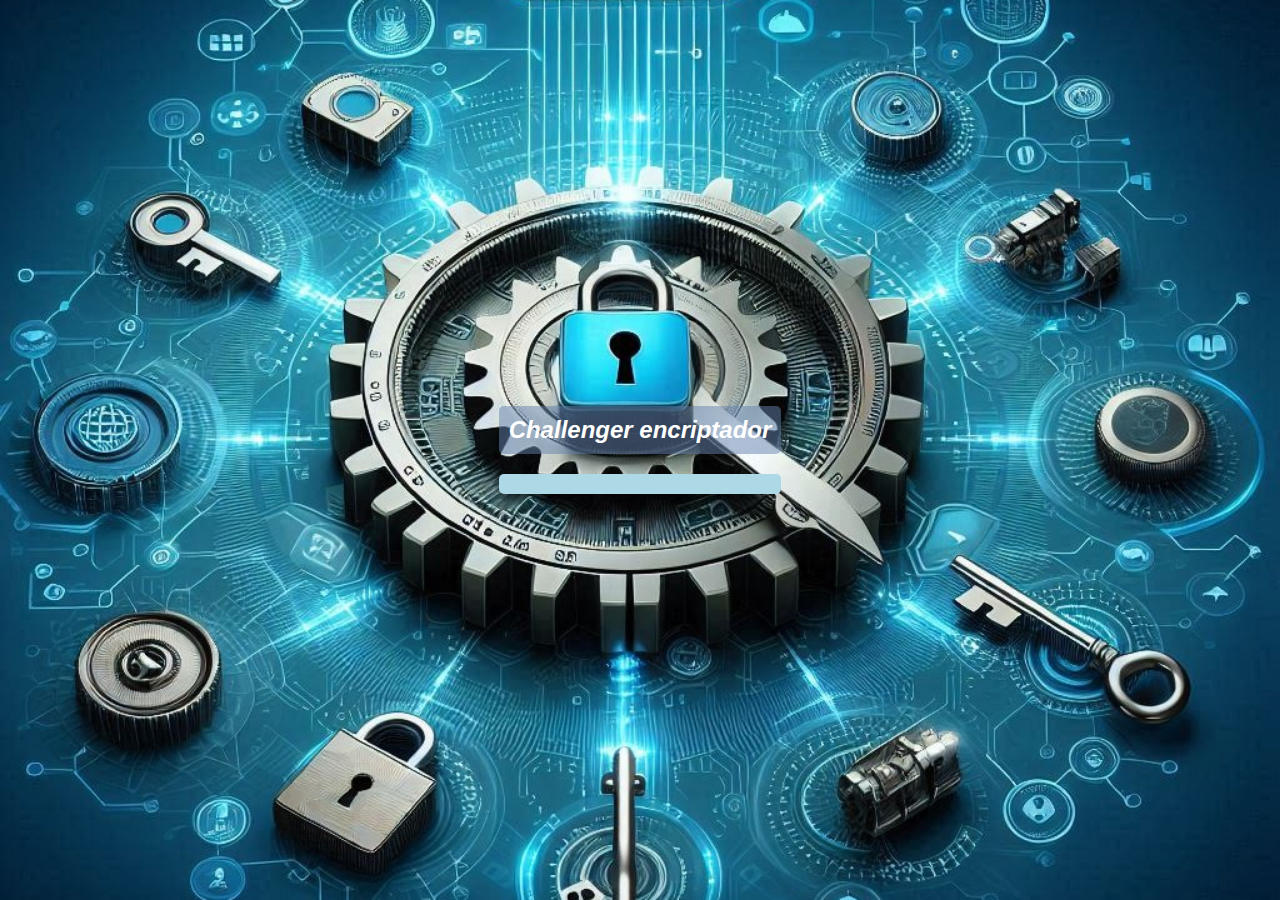
<file: Index.html>
<!DOCTYPE html>
<html lang="en">
<head>
    <meta charset="UTF-8">
    <meta name="viewport" content="width=device-width, initial-scale=1.0">
    <title>Bienvenida Challenger</title>
    <style>
		* {
			margin:     0;
			padding:    0;
			box-sizing: border-box;
		  }	
		
        body {
				font-family:         Liberation, sans-serif;
				background-color:    #1a1818;
				width:               100vw;
				height:              100vh;
				display:             flex;
				flex-direction:      column;
				justify-content:     center;
				align-items:         center;
                background-image:    url('./Imagenes/Fondo.png');
				background-size:     cover;
				background-position: center;
				background-repeat:   no-repeat;		
            }

        .container {
				     flex-direction:      column;
				     justify-content:     center;
                   }
		
        .text-box {
                    font-size:     24px;
                    font-family:   Liberation, sans-serif;
                    font-weight:   bold;
                    font-style:    italic;
                    color:         white;
                    padding:       10px;
                    border-radius: 5px;
                    background-color: #6482AD80;
                  }

        .progress-bar-container {
                                    width:            100%;
                                    background-color: grey;
                                    border-radius:    5px;
                                    margin-top:       20px;
                                    height:           20px;
                                    overflow:         hidden;
                                }

        .progress-bar {
                        height:            100%;
                        width:             0;
                        background-color:  lightblue;
                        transition:        width 10s linear;
                      }
		
		.boton {
                width:            150px; /* Ancho del botón */
                height:           40px; /* Alto del botón */
                padding:          10px 10px; /* Espaciado interno */
                font-family:      Liberation, sans-serif;
                font-size:        20px; /* Tamaño de la fuente */
                font-style:       italic;
                background-color: #2196F3; /* Color de fondo */
                color:            white; /* Color del texto */
                border:           none; /* Sin borde */
                border-radius:    8px; /* Bordes redondeados */
                cursor:           pointer; /* Cursor de puntero al pasar sobre el botón */		
                flex-direction:   column;
                justify-content:  center;
		       }

    </style>
</head>

<body>
    <div class="container">
        <div id="textBox" class="text-box">Challenger encriptador</div>
        <div class="progress-bar-container">
            <div id="progressBar" class="progress-bar"></div>
        </div>
    </div>

    <div>
        <button class="boton" id="startButton" style="display: none;" onclick="goToWelcomePage()">Iniciar</button>
    </div>

    <script>
        function getRandomLetter() {
            const letters = 'ABCDEFGHIJKLMNOPQRSTUVWXYZ';
            return letters.charAt(Math.floor(Math.random() * letters.length));
        }

        function encryptText() {
            const textBox = document.getElementById('textBox');
            let text = textBox.textContent.split('');
            const interval = 500;
            let index = 0;

            function replaceNextCharacter() {
                if (index < text.length) {
                    text[index] = getRandomLetter();
                    textBox.textContent = text.join('');
                    index++;
                    setTimeout(replaceNextCharacter, interval);
                } else {
                    document.getElementById('startButton').style.display = 'block';
					ocultarTexto("textBox");
                }
            }

            setTimeout(replaceNextCharacter, 1000);  // Start after 3 seconds
            document.getElementById('progressBar').style.width = '100%';
        }

        function goToWelcomePage() {
            window.location.href = 'Encriptar.html';
        }

		function ocultarTexto(id) {
					var elemento = document.getElementById(id);
					if (elemento.style.display === "none") {
						elemento.style.display = "block"; // Mostrar el elemento
					} else {
						elemento.style.display = "none"; // Ocultar el elemento
					}
				}

        window.onload = encryptText;
    </script>
</body>

</html>
</file>
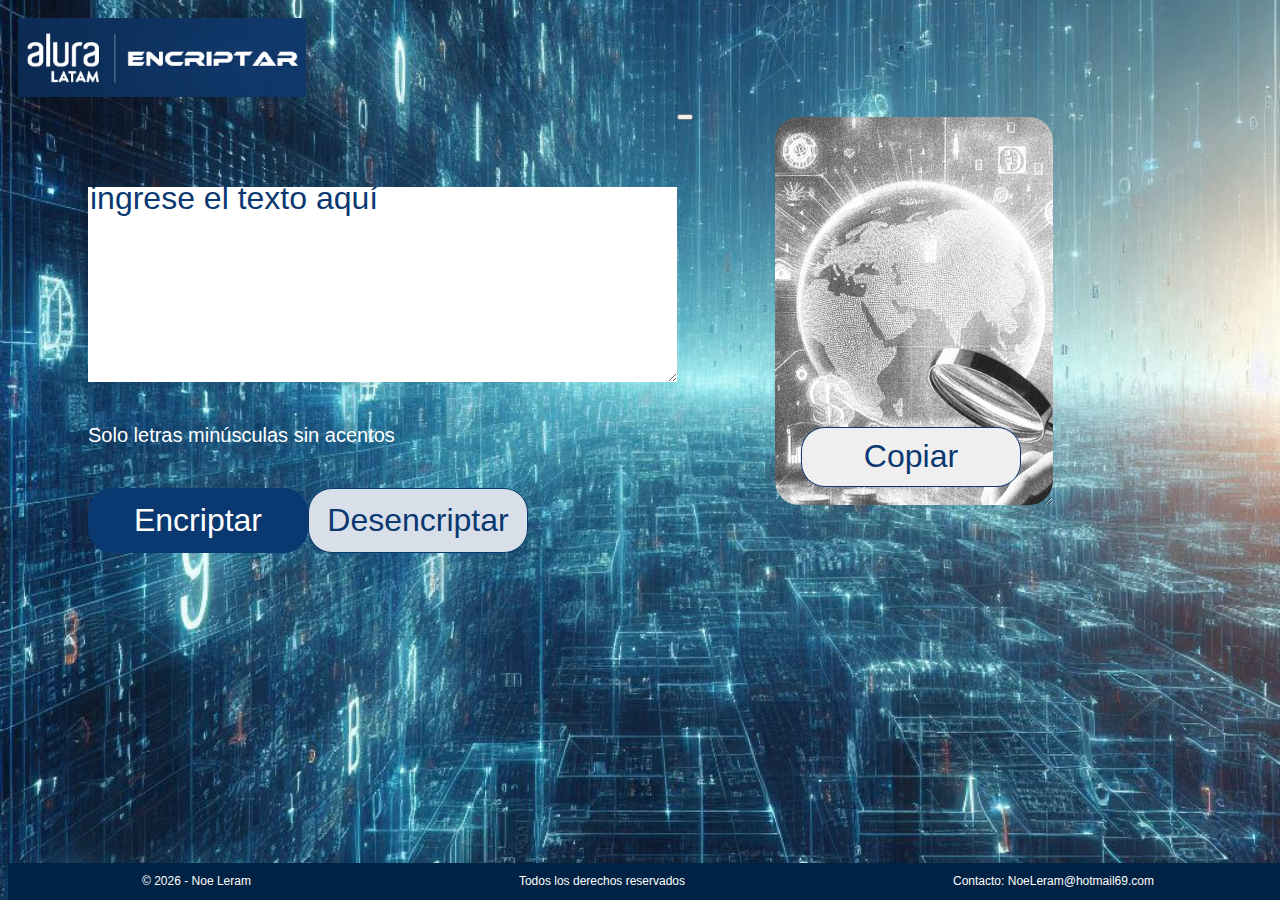
<file: Encriptar.html>
<!DOCTYPE html>
<html lang="en">

    <head>
        <meta charset="UTF-8">
        <meta http-equiv="X-UA-Compatible" content="IE=edge">
        <meta name="viewport" content="width=device-width, initial-scale=1.0">
        <title>Encriptador</title>
        <link rel="stylesheet" href="StyleEncriptar.css">   
    </head>

<body class="Body">
    <header>
        <img src="./Imagenes/Logo_Alura.png" alt="Logo Alura" class="logo_alura">
    </header>
    <main class="main">
        <section>
            <textarea class="text-area" cols="30" rows="10" placeholder="Ingrese el texto aquí"></textarea>
            <div>
                <h6 class="informacion">Solo letras minúsculas sin acentos</h6>
            </div>
            <div class="botones">
                    <button class="boton_encriptar" onclick="btnEncriptar()">Encriptar</button>
                    <button class="boton_desencriptar" onclick="btnDesencriptar()">Desencriptar</button>
            </div>
        </section>
        <section>
            <textarea id="miMensaje" class="text-mensaje" cols="20" rows="10"></textarea>
            <div class="boton-copiar">
                <button>
                    <button class="boton_copiar" onclick="copiar()">Copiar</button>
                 </button>
            </div>
        </section>
    </main>
    <script src="./Script.js"></script>
</body>
<footer>
    <p>&copy; <span id="year"></span> - Noe Leram</p>
    <p>Todos los derechos reservados</p>
    <p>Contacto: NoeLeram@hotmail69.com</p>
</footer>
<script>
    document.getElementById('year').textContent = new Date().getFullYear();
</script>
</html>
</file>
<file: StyleEncriptar.css>
* {
    font-family: Liberation, sans-serif;
    font-weight: 400;
    font-size:   32px;
    line-height: 60%;
  }	

Body {
        font-family:         Liberation, sans-serif;
        width:               90vw;
        height:              90vh;
        background-image:    url('./Imagenes/Fondo_encriptar.png');
        background-size:     cover;
        background-position: center;
        background-repeat:   no-repeat;	       
    }

.logo_alura {
                padding-top: 10px;
                margin-left: 10px;
                width: 25%;
            }

main {
        display:        flex;
        margin-bottom:  50px;
        margin-left:    80px;
     }

.text-area {
                border:     none;
                color:      #0A3871;
                margin-top: 90px;
                text-transform: lowercase;
                background-color: white;
           }
::placeholder {
                color:  #0A3871;
              }

.text_area:focus {
                    outline: none ;
                 }

.text-mensaje {
                background-color:  #AAB2D5 ;
                background-image:  url("./Imagenes/Logo_Busqueda.png") ;
                background-repeat: no-repeat ;
                line-height:       120%;
                width:             20%;
                border:            none ;
                border-radius:     24px ;
                color:             #02162e ;
                margin-left:       98px ;
                margin-top:        20px ;
                padding-left:      20px ;
                position:          fixed ;
              }

.text-mensaje.focus {
                      outline: none ;
                    }

.botones {
            display:    flex;
            margin-top: 18px;
            background-color: rgba(255, 0, 0, 0);
         }

.boton_encriptar {
                    background-color: #0A3871;
                    border:           1px solid #0A3871;
                    border-radius:    24px;
                    color:            white;
                    cursor:           pointer;
                    height:           65px;
                    width:            220px;
                 }

.boton_desencriptar {
                        background-color: #d8dfe8;
                        border:           1px solid #0A3871;
                        border-radius:    24px;
                        color:            #0A3871;
                        cursor:           pointer;
                        height:           65px;
                        width:            220px;
                    }

.boton_copiar {
                border:           1px solid #0A3871;
                border-radius:    24px;
                color:            #0A3871;
                cursor:           pointer;
                height:           60px;
                width:            220px;
                margin-left:      108px;
                margin-top:       330px;
                position:         absolute;
              }

.informacion {
                color:     white;
                font-size: 20px;
             }

footer {
        background-color: #002244;
        color: white;
        display: flex;
        justify-content: space-around; 
        padding: 15px 0;
        position: fixed;
        width: 100%;
        bottom: 0;
        }
        
footer p {
            margin: 0;
            font-size: 12px;
        }

footer p span {
                font-size: 12px; 
              }
</file>
